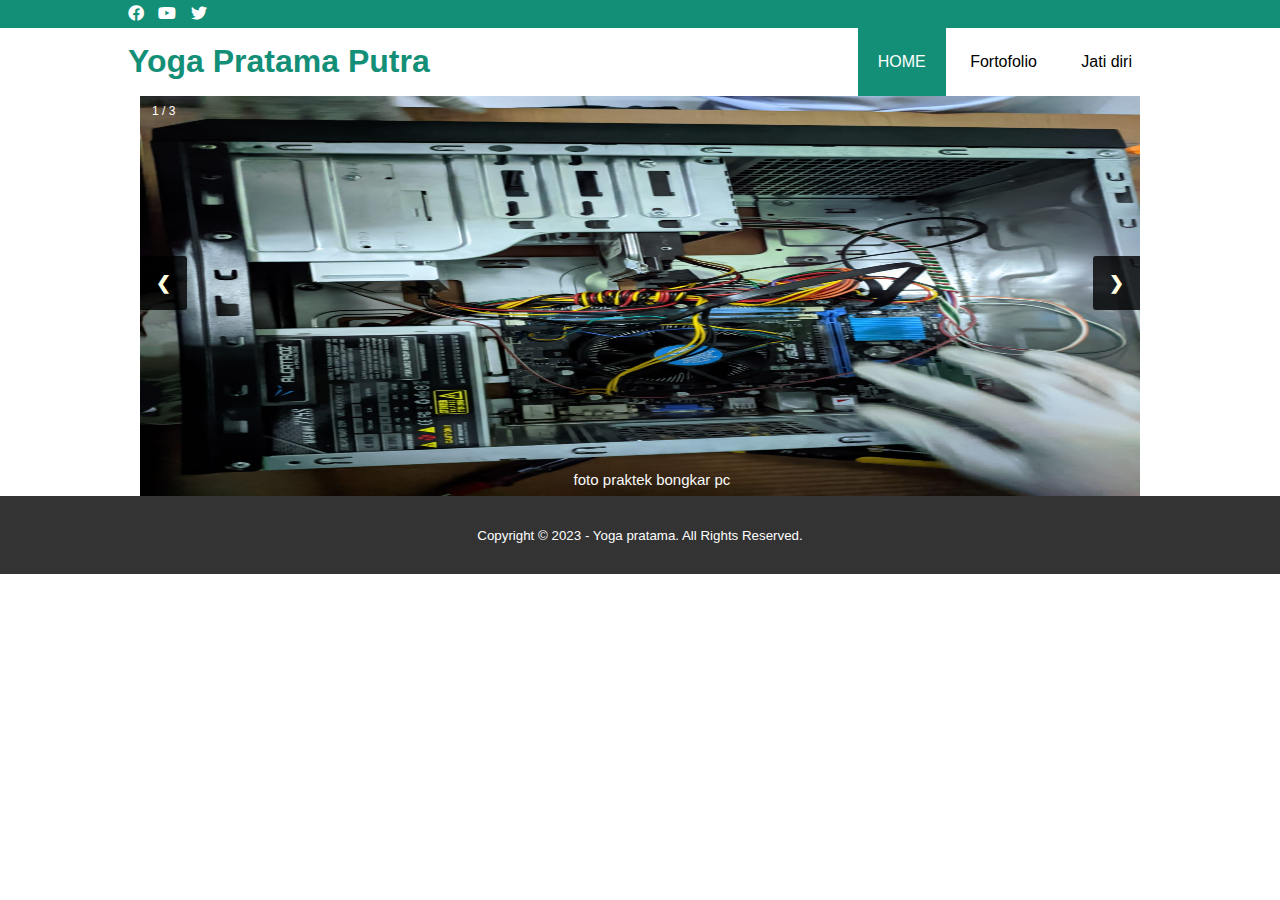
<file: index.html>
<!DOCTYPE html>
<html>
<head>
	<meta charset="utf-8">
	<meta name="viewport" content="width=device-width, initial-scale=1">
	<title>Yoga pratama</title>
	<link rel="stylesheet" type="text/css" href="css/style.css">
	<link rel="stylesheet" type="text/css" href="https://cdnjs.cloudflare.com/ajax/libs/font-awesome/5.13.0/css/all.min.css">
	<script src="https://code.jquery.com/jquery-3.5.1.min.js" integrity="sha256-9/aliU8dGd2tb6OSsuzixeV4y/faTqgFtohetphbbj0=" crossorigin="anonymous"></script>
</head>
<body>
	<!-- loader -->
	<div class="bg-loader">
		<div class="loader"></div>
	</div>

	<!-- header -->
	<div class="medsos">
		<div class="container">
			<ul>
				<li><a href="#"><i class="fab fa-facebook"></i></a></li>
				<li><a href="#"><i class="fab fa-youtube"></i></a></li>
				<li><a href="#"><i class="fab fa-twitter"></i></a></li>
			</ul>
		</div>
	</div>
	<header>
		<div class="container">
			<h1><a href="index.html">Yoga Pratama Putra</a></h1>
			<ul>
				<li class="active"><a href="index.html">HOME</a></li>
				<li><a href="fortofolio.html">Fortofolio</a></li>
				<li><a href="jatidiri.html">Jati diri</a></li>
			</ul>
		</div>
	</header>

	</body>
	<div class="container">
        <div class="content-slide">
            <div class="imgslide fade">
                <div class="numberslide">1 / 3</div>
                <img src="WhatsApp Image 2023-03-11 at 21.27.11.jpeg" alt="">
                <div class="text">foto praktek bongkar pc</div>
            </div>

            <div class="imgslide fade">
                <div class="numberslide">2 / 3</div>
                <img src="WhatsApp Image 2023-03-11 at 21.27.41.jpeg" alt="">
                <div class="text">foto praktek bongkar pc</div>
            </div>

            <div class="imgslide fade">
                <div class="numberslide">3 / 3</div>
                <img src="WhatsApp Image 2023-03-11 at 22.56.39.jpeg" alt="" >
				<a type="button" class="btn btn-outline-primary" href="https://youtu.be/sWqLrLvqX9c" target="_blank">LIHAT</a>
            </div>

            <a class="prev" onClick="nextslide(-1)">&#10094;</a>
            <a class="next" onClick="nextslide(1)">&#10095;</a> 
        </div>

        <div class="page">
            <span class="dot" onClick="dotslide(1)"></span>
            <span class="dot" onClick="dotslide(2)"></span>
            <span class="dot" onClick="dotslide(3)"></span>
        </div>

    </div>

    <script>
        var slideIndex = 1;
            showSlide(slideIndex);

        function nextslide(n){
            showSlide(slideIndex += n);
        }

        function dotslide(n){
            showSlide(slideIndex = n);
        }

        function showSlide(n) {
            var i;
            var slides = document.getElementsByClassName("imgslide");
            var dot = document.getElementsByClassName("dot");
            
            if (n > slides.length) {
                slideIndex = 1
            }
            if (n < 1) {
                slideIndex = slides.length;
            }
            for (i = 0; i < slides.length; i++) {
                
                slides[i].style.display = "none";
            }

            for (i = 0; i < slides.length; i++) {
                
                dot[i].className = dot[i].className.replace(" active", "");
            }

            slides[slideIndex - 1].style.display = "block";

            dot[slideIndex - 1].className += " active";
            


        }
    </script>
	</body>
		
	<!-- footer -->
	<footer>
		<div class="container">
			<small>Copyright &copy; 2023 - Yoga pratama. All Rights Reserved.</small>
		</div>
	</footer>


	<script type="text/javascript">
		$(document).ready(function(){
			$(".bg-loader").hide();
		})
	</script>
</body>
</html>
</file>
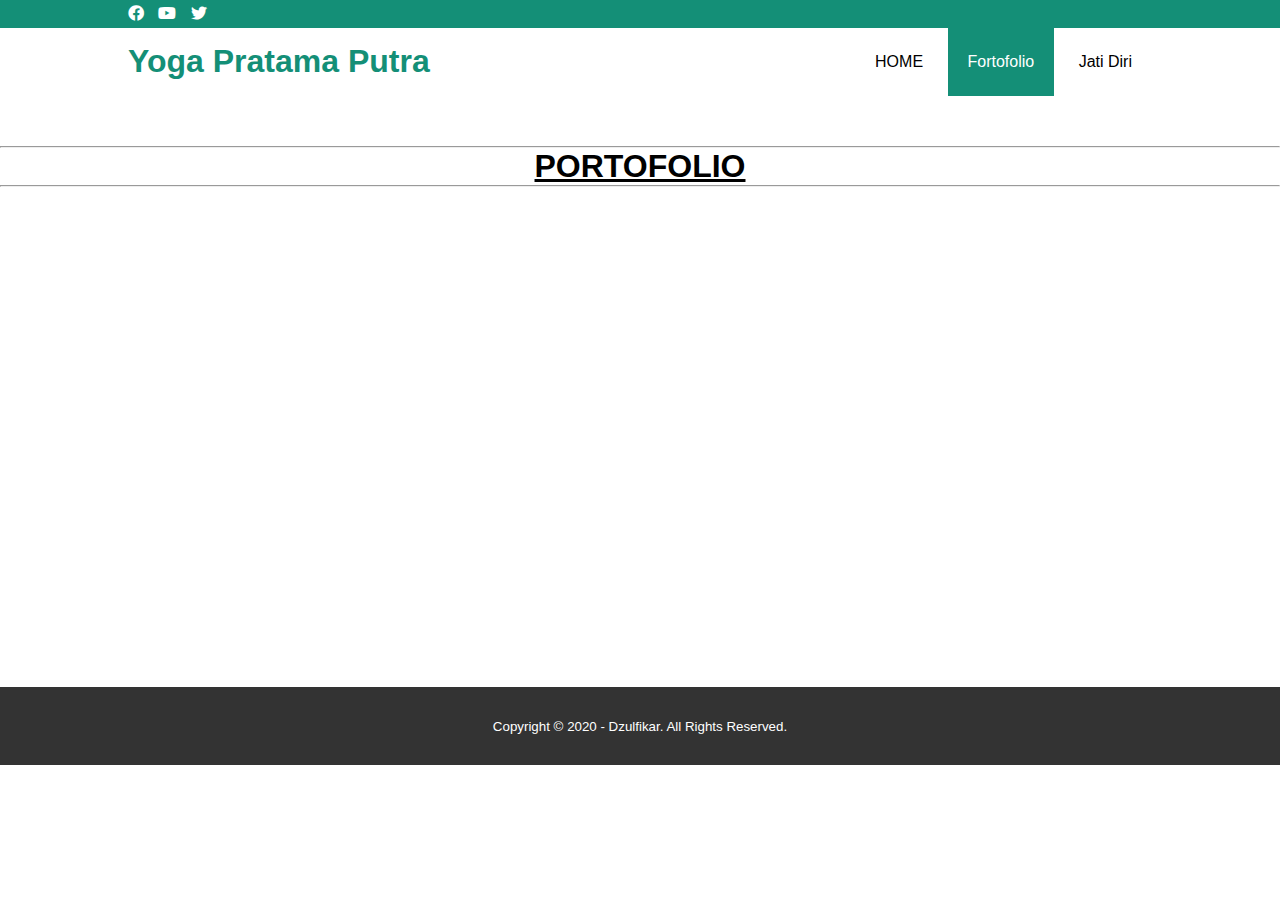
<file: fortofolio.html>
<!DOCTYPE html>
<html>
<head>
	<meta charset="utf-8">
	<meta name="viewport" content="width=device-width, initial-scale=1">
	<title>Yoga pratama </title>
	<link rel="stylesheet" type="text/css" href="css/style.css">
	<link rel="stylesheet" type="text/css" href="https://cdnjs.cloudflare.com/ajax/libs/font-awesome/5.13.0/css/all.min.css">
	<script src="https://code.jquery.com/jquery-3.5.1.min.js" integrity="sha256-9/aliU8dGd2tb6OSsuzixeV4y/faTqgFtohetphbbj0=" crossorigin="anonymous"></script>
</head>
<body>
	<!-- loader -->
	<div class="bg-loader">
		<div class="loader"></div>
	</div>

	<!-- header -->
	<div class="medsos">
		<div class="container">
			<ul>
				<li><a href="#"><i class="fab fa-facebook"></i></a></li>
				<li><a href="#"><i class="fab fa-youtube"></i></a></li>
				<li><a href="#"><i class="fab fa-twitter"></i></a></li>
			</ul>
		</div>
	</div>
	<header>
		<div class="container">
			<h1><a href="index.html">Yoga Pratama Putra</a></h1>
			<ul>
				<li><a href="index.html">HOME</a></li>
				<li class="active"><a href="fortofolio.html">Fortofolio</a></li>
				<li><a href="jatidiri.html">Jati Diri</a></li>
			</ul>
		</div>
	</header>

	<!-- about -->
	<section class="about">
		<hr>
    <h1 class="judul"><center><u>PORTOFOLIO</u></center></h1>
    <hr>
    <div style="left: 0; width: 100%; height: 400px; position: relative;"><iframe src="https://drive.google.com/embeddedfolderview?id=1MZLMHCMP3htLOpo2cZ6ZDFLpbHvbg8JX#list" style="top: 0; left: 0; width: 100%; height: 100%; position: absolute; border: 0;" allowfullscreen></iframe></div>
	</section>

	<!-- footer -->
	<footer>
		<div class="container">
			<small>Copyright &copy; 2020 - Dzulfikar. All Rights Reserved.</small>
		</div>
	</footer>


	<script type="text/javascript">
		$(document).ready(function(){
			$(".bg-loader").hide();
		})
	</script>
</body>
</html>
</file>
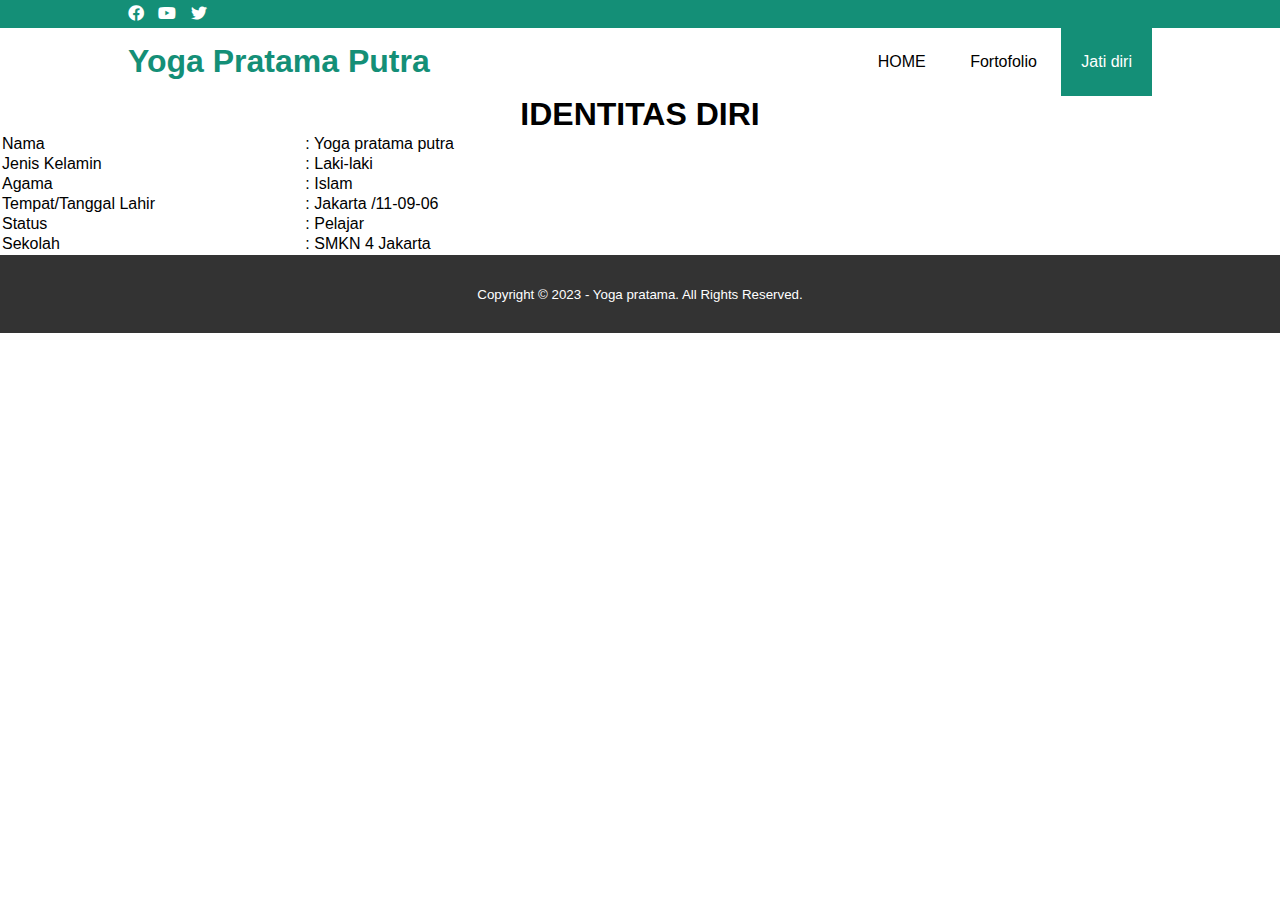
<file: jatidiri.html>
<!DOCTYPE html>
<html>
<head>
	<meta charset="utf-8">
	<meta name="viewport" content="width=device-width, initial-scale=1">
	<title>Yoga pratama</title>
	<link rel="stylesheet" type="text/css" href="css/style.css">
	<link rel="stylesheet" type="text/css" href="https://cdnjs.cloudflare.com/ajax/libs/font-awesome/5.13.0/css/all.min.css">
	<script src="https://code.jquery.com/jquery-3.5.1.min.js" integrity="sha256-9/aliU8dGd2tb6OSsuzixeV4y/faTqgFtohetphbbj0=" crossorigin="anonymous"></script>
</head>
<body>
	<!-- loader -->
	<div class="bg-loader">
		<div class="loader"></div>
	</div>

	<!-- header -->
	<div class="medsos">
		<div class="container">
			<ul>
				<li><a href="#"><i class="fab fa-facebook"></i></a></li>
				<li><a href="#"><i class="fab fa-youtube"></i></a></li>
				<li><a href="#"><i class="fab fa-twitter"></i></a></li>
			</ul>
		</div>
	</div>
	<header>
		<div class="container">
			<h1><a href="index.html">Yoga Pratama Putra</a></h1>
			<ul>
				<li><a href="index.html">HOME</a></li>
				<li><a href="fortofolio.html">Fortofolio</a></li>
				<li class="active"><a href="jatidiri.html">Jati diri</a></li>
			</ul>
		</div>
	</header>
<body>
    

    <h1 align="center">IDENTITAS DIRI</h1>
    <table align="center" cellpadding="10px" width="600px">
        <tr>
            <td>Nama</td>
            <td>: Yoga pratama putra</td>
        </tr>
            <tr>
            <td>Jenis Kelamin</td>
            <td>: Laki-laki</td>
        </tr>
        <tr>
            <td>Agama</td>
            <td>: Islam</td>
        </tr>
        <tr>
            <td>Tempat/Tanggal Lahir</td>
            <td>: Jakarta /11-09-06</td>
        </tr>
        <tr>
            <td>Status</td>
            <td>: Pelajar</td>
        </tr>
        <tr>
            <td>Sekolah</td>
            <td>: SMKN 4 Jakarta</td>
        </tr>
    </table>

	<!-- footer -->
	<footer>
		<div class="container">
			<small>Copyright &copy; 2023 - Yoga pratama. All Rights Reserved.</small>
		</div>
	</footer>


	<script type="text/javascript">
		$(document).ready(function(){
			$(".bg-loader").hide();
		})
	</script>
</body>
</html>
</file>
<file: css/style.css>
* {
	padding:0;
	margin:0;
	font-family: sans-serif;
}
a {
	color: inherit;
	text-decoration: none;
}
.medsos {
	padding:5px 0;
	background-color: #148F77;
}
.medsos ul li {
	display: inline-block;
	color: #fff;
	margin-right: 10px;
}
.container {
	width:80%;
	margin:0 auto;
}
.container:after {
	content:'';
	display: block;
	clear: both;
}
header h1 {
	float: left;
	padding:15px 0;
	color: #148F77;
}
header ul {
	float: right;
}
header ul li {
	display: inline-block;
}
header ul li a {
	padding:25px 20px;
	display: inline-block;
}
header ul li a:hover {
	background-color: #148F77;
	color: #fff;
}
.active {
	background-color: #148F77;
	color: #fff;
}

/* Slideshow container */
.content-slide {
    max-width: 1000px;
    position: relative;
    margin: auto;
}

.imgslide {
    display: none;
}

img {
    vertical-align: middle;
    width:100%;height: 400px;
}

.prev,
.next {
    cursor: pointer;
    position: absolute;
    top: 40%;
    width: auto;
    padding: 16px;
    color: rgb(255, 254, 224);
    font-weight: bold;
    font-size: 18px;
    transition: 0.6s ease;
    border-radius: 0 3px 3px 0;
    user-select: none;
    background-color: rgba(0, 0, 0, 0.8); 
}

.next {
    right: 0;
    border-radius: 3px 0 0 3px;
}

.pre:hover,
.next:hover {
    background-color: rgba(255, 255, 255, 0.8);
    color: rgb(0, 0, 0);
}

.text {
    color: #fafafa;
    font-size: 15px;
    padding: 8px 12px;
    position: absolute;
    bottom: 0;
    width: 100%;
    text-align: center;
}

.content-slide .numberslide {
    color: #ffffff;
    font-size: 12px;
    padding: 8px 12px;
    position: absolute;
    top: 0;
}

/* resposive */

@media screen and (max-width: 800px) {

    .content-slide {
        padding: 8px 50px 12px 50px;
    }

    .next {
        right: 50px;
        border-radius: 3px 0 0 3px;
    }
    
}

.fade {
    -webkit-animation-name: fade;
    -webkit-animation-duration: 1.5s;
    animation-name: fade;
    animation-duration: 1.5s;
}

@-webkit-keyframes fade {
    from {
        opacity: .4;
    }

    to {
        opacity: 1;
    }
}

@keyframes fade {
    from {
        opacity: .4;
    }    
    to {
        opacity: 1;
    }
}

section {
	padding:50px 0;
}
section h3 {
	text-align: center;
	padding:20px 0;
	color: #148F77;
	margin-bottom: 25px;
}
.about,
.Jatidiri {
	padding-bottom: 100px;
}
.about p {
	color: #666;
	word-spacing: 2px;
	line-height: 25px;
	margin-bottom: 20px;
	text-align: center;
}
.Jatidiri {
	background-color: #f9f9f9;
}
.box {
	color: #148f77;
}
.box:after {
	content: '';
	display: block;
	clear: both;
}
.box .col-4 {
	width:25%;
	padding:20px;
	box-sizing: border-box;
	text-align: center;
	float: left;
}
.icon {
	width:70px;
	height:70px;
	border:1px solid;
	border-radius: 50%;
	text-align: center;
	line-height: 70px;
	font-size: 20px;
	margin:0 auto;
}
.box .col-4 h4 {
	margin:20px 0;
}
footer {
	padding:30px 0;
	background-color: #333;
	color: #fff;
	text-align: center;
}
.bg-loader {
	background-color: #eee;
	position: fixed;
	top: 0;
	left: 0;
	right: 0;
	bottom: 0;
	z-index: 9999;
	display: flex;
	justify-content: center;
	align-items: center;
}
.bg-loader .loader {
	width:100px;
	height: 100px;
	border:3px solid #fff;
	border-radius: 50%;
	border-top-color: #148F77;
	border-right-color: #148F77;
	border-bottom-color: #148F77;
	animation: puterin .8s linear infinite;
}
.label {
	background-color: #148F77;
	color: #fff;
}
@keyframes puterin {
	100% {
		transform: rotate(360deg);
	}
}
@media screen and (max-width: 768px){
	.container {
		width:90%;
	}
	header h1 {
		text-align: center;
		float: none;
	}
	header ul {
		text-align: center;
		float: none;
	}
	.box .col-4 {
		width:100%;
		float: none;
		margin-bottom: 20px;
	}
}
</file>
